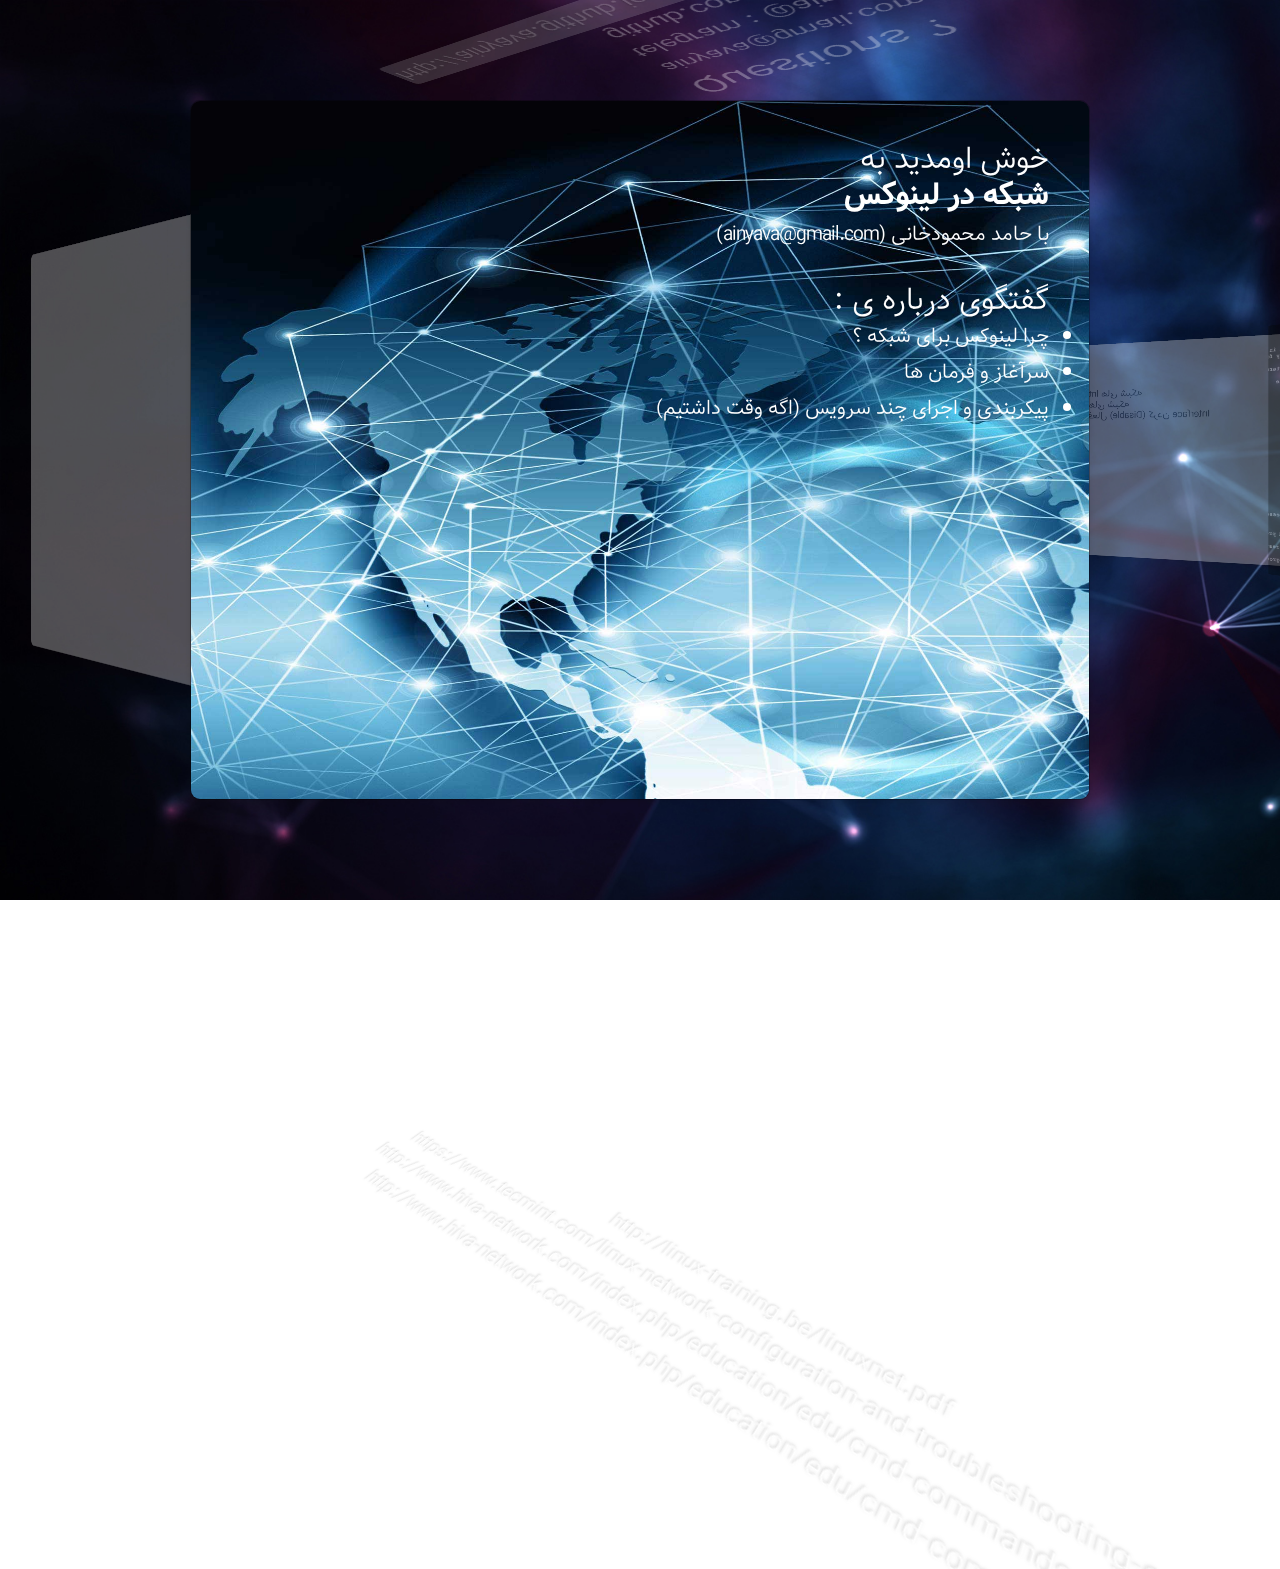
<file: linux-networking/index.html>
<!doctype html>
<html lang="en">
<head>
    <meta charset="utf-8" />
    <meta name="viewport" content="width=1024" />
    <meta name="apple-mobile-web-app-capable" content="yes" />
    <title>Network in Linux | Hamed Mahmoudkhani</title>
    <meta name="description" content="Presentation for working with network and network services in linux systems." />
    <meta name="author" content="Hamed Mahmoudkhani" />
    <link href="http://fonts.googleapis.com/css?family=Open+Sans:regular,semibold,italic,italicsemibold|PT+Sans:400,700,400italic,700italic|PT+Serif:400,700,400italic,700italic" rel="stylesheet" />
    <link href="css/impress-demo.css" rel="stylesheet" />
    <link rel="shortcut icon" href="favicon.png" />
</head>

<body class="impress-not-supported">

<div class="fallback-message">
    <p>Your browser <b>doesn't support the features required</b> by impress.js, so you are presented with a simplified version of this presentation.</p>
    <p>For the best experience please use the latest <b>Chrome</b>, <b>Safari</b> or <b>Firefox</b> browser.</p>
</div>

<div id="impress">

    <div id="welcome" class="step slide nopadding overhidden animate" data-x="0" data-rotate-y="36" data-z="-0">
        <div class="bg" style="background-image: url('./img/net1.jpg');"></div>
        <div class="cont white">
            <p>خوش اومدید به <h1><b>شبکه در لینوکس</b></p></h1>
            <span class="sm oneline">با <h2>حامد محمودخانی</h2> (ainyava@gmail.com)</span>
            <div class="spacemd"></div>
            <span>گفتگوی درباره ی : </span>
            <ul class="sm">
                <li>چرا لینوکس برای شبکه ؟</li>
                <li>سرآغاز و فرمان ها</li>
                <li>پیکربندی و اجرای چند سرویس (اگه وقت داشتیم)</li>
            </ul>
        </div>
    </div>
    

    <div id="why-network-linux" class="step slide overhidden" data-x="728" data-rotate-y="72" data-z="-529">
        <div class="bg" style="background-image: url('./img/why-linux-network.png');"></div>
        <div class="cont">
            <h3>لینوکس ، شبکه ، چرا ؟</h3>
            <div class="spacemd"></div>
            <div class="sm">
                <p>مجانی و آزاده و همیشه هم میمونه!</p>
                <p>چابک ، نیرومند ، بی بیم!</p>
                <p>Customizable و ترفند پذیر</p>
                <p>پایدار ،‌ پشتیبانی خوب</p>
                <p>همه جا انجام‌پذیره</p>
                <p>کاربر پسند نیست!</p>
            </div>
        </div>
    </div>
    

    <div id="usage-of-supercomputers" class="step slide" data-x="1006" data-rotate-y="108" data-z="-1384">
        <a href="https://en.wikipedia.org/wiki/Usage_share_of_operating_systems" class="sm">https://en.wikipedia.org/wiki/Usage_share_of_operating_systems</a>
        <img src="./img/top500.png" alt="TOP500 SuperComputers OS Usage" class="height50 zoomable">
        <img src="./img/top500chart.png" alt="TOP500 Supercomputers OS Usage" class="height50 zoomable">
    </div>
    

    <div id="commands" class="step slide nopadding" data-x="728" data-rotate-y="144" data-z="-2240">
        <div class="bg" style="background-image: url('./img/cli.png');"></div>
        <div class="cont white left">
            <h3>فرمان ها</h3>
            <div class="spacemd"></div>
            <ul dir="ltr">
                <li>ifconfig</li>
                <li>ping</li>
                <li>arp</li>
                <li>traceroute</li>
                <li>netstat</li>
                <li>dig</li>
                <li>nslookup</li>
                <li>host</li>
            </ul>
        </div>
    </div>
    

    <div id="ifconfig" class="step slide" data-x="0" data-rotate-y="180" data-z="-2769">
        <h4>Ifconfig</h4>
        <span class="sm">InterFaceConfig</span>
        <div class="spacemd"></div>
        <ul>
            <li>دیدن جایگاه Interface های شبکه</li>
            <li>پیکربندی Interface های شبکه</li>
            <li>فعال(Enable) و غیرفعال (Disable) کردن Interface</li>
        </ul>
    </div>
    

    <div id="ping" class="step slide" data-x="-899" data-rotate-y="216" data-z="-2769">
        <h4>Ping</h4>
        <span class="sm">صدا کردن کسی در شبکه!</span>
        <div class="spacemd"></div>
        <ul>
            <li>آگاهی از جایگاه(وضعیت) دیگران در شبکه</li>
            <li>فهمیدن احتمالی سیستم [عامل]</li>
            <li>تست سرعت</li>
            <li>بررسی کلی شبکه</li>
        </ul>
        <div class="spacemd"></div>
        <h5>TTL - Time To Live</h5>
        <p class="sm">مشخص میکنه که هر بسته میتونه چند بار دست به دست بشه</p>
        <p class="sm">از اینکه بسته در گردابی از روتر ها بیوفته جلوگیری میکنه</p>
        <div class="spacemd"></div>
        <h4>Arp</h4>
        <span class="sm">Address Resolution Protocol</span>
        <p>قیافه دستگاه های شبکه رو یادشه</p>
        <div class="spacemd"></div>
    </div>
    

    <div id="traceroute" class="step slide" data-x="-1628" data-rotate-y="252" data-z="-2240">
        <h4>traceroute</h4>
        <span class="sm">کجا ها میریم خودمون نمیدونستیم!</span>
        <div class="spacemd"></div>
        <h5>خیلی باحاله ، چطوری کار میکنه ؟</h5>
        <div class="spacesm"></div>
        <p class="sm">با ارسال بسته های با TTL جورواجور</p>
        <p class="sm">چون ICMPــیه جوابشو داریم</p>
    </div>
    

    <div id="netstat" class="step slide" data-x="-1906" data-rotate-y="288" data-z="-1384">
        <h4>netstat</h4>
        <span class="sm">Network Statistic</span>
        <div class="spacemd"></div>
        <p>اطلاعاتی میده درباره وضعیت اتصال(Connection)</p>
        <p>جدول مسیریابی (Routing Table)</p>
        <p>جدول Interface ها</p>
        <p>آمار شبکه (Network Statics)</p>
    </div>
    

    <div id="dig" class="step slide" data-x="-1628" data-rotate-y="324" data-z="-529">
        <h4>DIG</h4>
        <span class="sm">Domain Information Groper</span>
        <div class="spacemd"></div>
        <p class="sm">اطلاعاتی درباره رکورد های DNS</p>
        <p>معمولا برای تست کوئری های DNS استفاده میشه</p>
        <div class="spacemd"></div>
        <h4>nslookup</h4>
        <div class="spacemd"></div>
        <p>کاربردش شبیه بالایی ولی باهاش فقط رکورد A رو میگیرن</p>
        <p>یعنی اینکه باهاش آی پی سایتو میفهمن!</p>
        <p>یه کاربرد خوبش اینه که میتونین DNSسرور خودتونو تست کنین</p>
    </div>
    

    <div id="host" class="step slide" data-x="-900" data-rotate-y="360" data-z="-0">
        <h4>host</h4>
        <span class="sm">ابزار آیپی چندکاره!</span>
        <div class="spacemd"></div>
        <p>IPv4</p>
        <p>IPv6</p>
        <p>DNS Records</p>
    </div>

    <div id="questions" class="step censmall" data-x="-553"  data-rotate-x="90" data-rotate-y="360" data-z="-1270" data-scale="3" data-y="-1000">
        <h3>Questions ?</h3>
        <span class="spacemd"></span>
        <div class="md">
            <p>ainyava@gmail.com</p>
            <p>telegram : @ainyava</p>
            <p>github.com/ainyava</p>
            <a href="http://ainyava.github.io/presentations/linux-networking">http://ainyava.github.io/presentations/linux-networking</a>
        </div>
    </div>

    <div id="resources" class="step censmall" data-x="-553"  data-rotate-x="90" data-rotate-y="360" data-z="-1270" data-scale="3" data-y="2000">
        <h3>منابع</h3>
        <span class="spacemd"></span>
        <div class="sm">
        	<p>linux <code>man</code> command</p>
	        <p><a href="http://linux-training.be/linuxnet.pdf">http://linux-training.be/linuxnet.pdf</a></p>
	        <p><a href="https://www.tecmint.com/linux-network-configuration-and-troubleshooting-commands/" title="دستورات شبکه در لینوکس">https://www.tecmint.com/linux-network-configuration-and-troubleshooting-commands</a></p>
	        <p><a href="http://www.hiva-network.com/index.php/education/edu/cmd-commands/416-ping-output" title="فرمان ping">http://www.hiva-network.com/index.php/education/edu/cmd-commands/416-ping-output</a></p>
	        <p><a href="http://www.hiva-network.com/index.php/education/edu/cmd-commands/268-tracert" title="فرمان tracert">http://www.hiva-network.com/index.php/education/edu/cmd-commands/268-tracert</a></p>
        </div>
    </div>

    <div id="overview" class="step" data-x="-553"  data-rotate-x="90" data-rotate-y="360" data-z="-1270" data-scale="3" data-y="-6000">
    </div>

    <div>
        
        
    </div>
</div>

<div class="hint">
    <p>Use a spacebar or arrow keys to navigate</p>
</div>
<script>
if ("ontouchstart" in document.documentElement) { 
    document.querySelector(".hint").innerHTML = "<p>Tap on the left or right to navigate</p>";
}
</script>

<script src="js/impress.js"></script>
<script>impress().init();</script>
<script>
    var z = document.getElementsByClassName('zoomable');
    for(i=0;i<z.length;i++) {
        z[i].onclick = function(){
            this.classList.toggle('widthheight100');
        }
    }
</script>

</body>
</html>
</file>
<file: linux-networking/css/impress-demo.css>
/*
    So you like the style of impress.js demo?
    Or maybe you are just curious how it was done?

    You couldn't find a better place to find out!

    Welcome to the stylesheet impress.js demo presentation.

    Please remember that it is not meant to be a part of impress.js and is
    not required by impress.js.
    I expect that anyone creating a presentation for impress.js would create
    their own set of styles.

    But feel free to read through it and learn how to get the most of what
    impress.js provides.

    And let me be your guide.

    Shall we begin?
*/


/*
    We start with a good ol' reset.
    That's the one by Eric Meyer http://meyerweb.com/eric/tools/css/reset/

    You can probably argue if it is needed here, or not, but for sure it
    doesn't do any harm and gives us a fresh start.
*/

@font-face{
    font-family: 'vazir';
    src: url('../fonts/Vazir.woff');
    font-weight: normal;
}
@font-face{
    font-family: 'vazir';
    src: url('../fonts/Vazir-Bold.woff');
    font-weight: bold;
}
@font-face{
    font-family: 'vazir';
    src: url('../fonts/Vazir-Light.woff');
    font-weight: lighter;
}

html, body, div, span, applet, object, iframe,
h1, h2, h3, h4, h5, h6, p, blockquote, pre,
a, abbr, acronym, address, big, cite, code,
del, dfn, em, img, ins, kbd, q, s, samp,
small, strike, strong, sub, sup, tt, var,
b, u, i, center,
dl, dt, dd, ol, ul, li,
fieldset, form, label, legend,
table, caption, tbody, tfoot, thead, tr, th, td,
article, aside, canvas, details, embed,
figure, figcaption, footer, header, hgroup,
menu, nav, output, ruby, section, summary,
time, mark, audio, video {
    margin: 0;
    padding: 0;
    border: 0;
    font-size: 100%;
    font: inherit;
    vertical-align: baseline;
}

/* HTML5 display-role reset for older browsers */
article, aside, details, figcaption, figure,
footer, header, hgroup, menu, nav, section {
    display: block;
}
body {
    line-height: 1;
}
ol, ul {
    padding-left: 25px;
}
blockquote, q {
    quotes: none;
}
blockquote:before, blockquote:after,
q:before, q:after {
    content: '';
    content: none;
}

table {
    border-collapse: collapse;
    border-spacing: 0;
}

/*
    Now here is when interesting things start to appear.

    We set up <body> styles with default font and nice gradient in the background.
    And yes, there is a lot of repetition there because of -prefixes but we don't
    want to leave anybody behind.
*/
body {
    font-family: 'PT Sans', sans-serif;
    min-height: 740px;

    background: url('../img/bg.jpg') no-repeat;
    background-size: cover !important;

    /*
    background: rgb(215, 215, 215);
    background: -webkit-gradient(radial, 50% 50%, 0, 50% 50%, 500, from(rgb(240, 240, 240)), to(rgb(190, 190, 190)));
    background: -webkit-radial-gradient(rgb(240, 240, 240), rgb(190, 190, 190));
    background:    -moz-radial-gradient(rgb(240, 240, 240), rgb(190, 190, 190));
    background:     -ms-radial-gradient(rgb(240, 240, 240), rgb(190, 190, 190));
    background:      -o-radial-gradient(rgb(240, 240, 240), rgb(190, 190, 190));
    background:         radial-gradient(rgb(240, 240, 240), rgb(190, 190, 190));
     */
}

/*
    Now let's bring some text styles back ...
*/
b, strong { font-weight: bold }
i, em { font-style: italic }

/*
    ... and give links a nice look.
*/
a {
    color: inherit;
    text-decoration: none;
    padding: 0 0.1em;
    background: rgba(255,255,255,0.5);
    text-shadow: -1px -1px 2px rgba(100,100,100,0.9);
    border-radius: 0.2em;

    -webkit-transition: 0.5s;
    -moz-transition:    0.5s;
    -ms-transition:     0.5s;
    -o-transition:      0.5s;
    transition:         0.5s;
}

a:hover,
a:focus {
    background: rgba(255,255,255,1);
    text-shadow: -1px -1px 2px rgba(100,100,100,0.5);
}

/*
    Because the main point behind the impress.js demo is to demo impress.js
    we display a fallback message for users with browsers that don't support
    all the features required by it.

    All of the content will be still fully accessible for them, but I want
    them to know that they are missing something - that's what the demo is
    about, isn't it?

    And then we hide the message, when support is detected in the browser.
*/

.fallback-message {
    font-family: sans-serif;
    line-height: 1.3;

    width: 780px;
    padding: 10px 10px 0;
    margin: 20px auto;

    border: 1px solid #E4C652;
    border-radius: 10px;
    background: #EEDC94;
}

.fallback-message p {
    margin-bottom: 10px;
}

.impress-supported .fallback-message {
    display: none;
}

/*
    Now let's style the presentation steps.

    We start with basics to make sure it displays correctly in everywhere ...
*/

.step {
    position: relative;
    width: 900px;
    padding: 40px;
    margin: 20px auto;

    -webkit-box-sizing: border-box;
    -moz-box-sizing:    border-box;
    -ms-box-sizing:     border-box;
    -o-box-sizing:      border-box;
    box-sizing:         border-box;

    font-family: 'PT Serif', georgia, serif;
    font-size: 48px;
    line-height: 1.5;
}

/*
    ... and we enhance the styles for impress.js.

    Basically we remove the margin and make inactive steps a little bit transparent.
*/
.impress-enabled .step {
    margin: 0;
    opacity: 0.3;

    -webkit-transition: opacity 1s;
    -moz-transition:    opacity 1s;
    -ms-transition:     opacity 1s;
    -o-transition:      opacity 1s;
    transition:         opacity 1s;
}

.impress-enabled .step.active { opacity: 1 }

/*
    These 'slide' step styles were heavily inspired by HTML5 Slides:
    http://html5slides.googlecode.com/svn/trunk/styles.css

    ;)

    They cover everything what you see on first three steps of the demo.
*/
.slide {
    display: block;
    direction: rtl;
    width: 900px;
    height: 700px;
    padding: 40px 60px;

    background: white;
    border: 1px solid rgba(0, 0, 0, .3);
    border-radius: 10px;
    box-shadow: 0 2px 6px rgba(0, 0, 0, .1);

    color: rgb(102, 102, 102);
    text-shadow: 0 2px 2px rgba(0, 0, 0, .1);

    font-family: 'vazir', 'Open Sans', Arial, sans-serif;
    font-size: 30px;
    line-height: 36px;
    letter-spacing: -1px;
}

.slide q {
    display: block;
    font-size: 50px;
    line-height: 72px;

    margin-top: 100px;
}

.slide q strong {
    white-space: nowrap;
}

/*
    And now we start to style each step separately.

    I agree that this may be not the most efficient, object-oriented and
    scalable way of styling, but most of steps have quite a custom look
    and typography tricks here and there, so they had to be styled separately.

    First is the title step with a big <h1> (no room for padding) and some
    3D positioning along Z axis.
*/

#title {
    padding: 0;
}

#title .try {
    font-size: 64px;
    position: absolute;
    top: -0.5em;
    left: 1.5em;

    -webkit-transform: translateZ(20px);
    -moz-transform:    translateZ(20px);
    -ms-transform:     translateZ(20px);
    -o-transform:      translateZ(20px);
    transform:         translateZ(20px);
}

#title h1 {
    font-size: 190px;

    -webkit-transform: translateZ(50px);
    -moz-transform:    translateZ(50px);
    -ms-transform:     translateZ(50px);
    -o-transform:      translateZ(50px);
    transform:         translateZ(50px);
}

#title .footnote {
    font-size: 32px;
}

/*
    Second step is nothing special, just a text with a link, so it doesn't need
    any special styling.

    Let's move to 'big thoughts' with centered text and custom font sizes.
*/
#big {
    width: 600px;
    text-align: center;
    font-size: 60px;
    line-height: 1;
}

#big b {
    display: block;
    font-size: 250px;
    line-height: 250px;
}

#big .thoughts {
    font-size: 90px;
    line-height: 150px;
}

/*
    'Tiny ideas' just need some tiny styling.
*/
#tiny {
    width: 500px;
    text-align: center;
}

/*
    This step has some animated text ...
*/
#ing { width: 500px }

/*
    ... so we define display to `inline-block` to enable transforms and
    transition duration to 0.5s ...
*/
#ing b {
    display: inline-block;
    -webkit-transition: 0.5s;
    -moz-transition:    0.5s;
    -ms-transition:     0.5s;
    -o-transition:      0.5s;
    transition:         0.5s;
}

/*
    ... and we want 'positioning` word to move up a bit when the step gets
    `present` class ...
*/
#ing.present .positioning {
    -webkit-transform: translateY(-10px);
    -moz-transform:    translateY(-10px);
    -ms-transform:     translateY(-10px);
    -o-transform:      translateY(-10px);
    transform:         translateY(-10px);
}

/*
    ... 'rotating' to rotate a quarter of a second later ...
*/
#ing.present .rotating {
    -webkit-transform: rotate(-10deg);
    -moz-transform:    rotate(-10deg);
    -ms-transform:     rotate(-10deg);
    -o-transform:      rotate(-10deg);
    transform:         rotate(-10deg);

    -webkit-transition-delay: 0.25s;
    -moz-transition-delay:    0.25s;
    -ms-transition-delay:     0.25s;
    -o-transition-delay:      0.25s;
    transition-delay:         0.25s;
}

/*
    ... and 'scaling' to scale down after another quarter of a second.
*/
#ing.present .scaling {
    -webkit-transform: scale(0.7);
    -moz-transform:    scale(0.7);
    -ms-transform:     scale(0.7);
    -o-transform:      scale(0.7);
    transform:         scale(0.7);

    -webkit-transition-delay: 0.5s;
    -moz-transition-delay:    0.5s;
    -ms-transition-delay:     0.5s;
    -o-transition-delay:      0.5s;
    transition-delay:         0.5s;
}

/*
    The 'imagination' step is again some boring font-sizing.
*/

#imagination {
    width: 600px;
}

#imagination .imagination {
    font-size: 78px;
}

/*
    There is nothing really special about 'use the source, Luke' step, too,
    except maybe of the Yoda background.

    As you can see below I've 'hard-coded' it in data URL.
    That's not the best way to serve images, but because that's just this one
    I decided it will be OK to have it this way.

    Just make sure you don't blindly copy this approach.
*/
#source {
    width: 700px;
    padding-bottom: 300px;

    /* Yoda Icon :: Pixel Art from Star Wars http://www.pixeljoint.com/pixelart/1423.htm */
    background-image: url([data-uri]);
    background-position: bottom right;
    background-repeat: no-repeat;
}

#source q {
    font-size: 60px;
}

/*
    And the "it's in 3D" step again brings some 3D typography - just for fun.

    Because we want to position <span> elements in 3D we set transform-style to
    `preserve-3d` on the paragraph.
    It is not needed by webkit browsers, but it is in Firefox. It's hard to say
    which behaviour is correct as 3D transforms spec is not very clear about it.
*/
#its-in-3d p {
    -webkit-transform-style: preserve-3d;
    -moz-transform-style:    preserve-3d; /* Y U need this Firefox?! */
    -ms-transform-style:     preserve-3d;
    -o-transform-style:      preserve-3d;
    transform-style:         preserve-3d;
}

/*
    Below we position each word separately along Z axis and we want it to transition
    to default position in 0.5s when the step gets `present` class.

    Quite a simple idea, but lot's of styles and prefixes.
*/
#its-in-3d span,
#its-in-3d b {
    display: inline-block;
    -webkit-transform: translateZ(40px);
    -moz-transform:    translateZ(40px);
    -ms-transform:     translateZ(40px);
    -o-transform:      translateZ(40px);
     transform:        translateZ(40px);

    -webkit-transition: 0.5s;
    -moz-transition:    0.5s;
    -ms-transition:     0.5s;
    -o-transition:      0.5s;
    transition:         0.5s;
}

#its-in-3d .have {
    -webkit-transform: translateZ(-40px);
    -moz-transform:    translateZ(-40px);
    -ms-transform:     translateZ(-40px);
    -o-transform:      translateZ(-40px);
    transform:         translateZ(-40px);
}

#its-in-3d .you {
    -webkit-transform: translateZ(20px);
    -moz-transform:    translateZ(20px);
    -ms-transform:     translateZ(20px);
    -o-transform:      translateZ(20px);
    transform:         translateZ(20px);
}

#its-in-3d .noticed {
    -webkit-transform: translateZ(-40px);
    -moz-transform:    translateZ(-40px);
    -ms-transform:     translateZ(-40px);
    -o-transform:      translateZ(-40px);
    transform:         translateZ(-40px);
}

#its-in-3d .its {
    -webkit-transform: translateZ(60px);
    -moz-transform:    translateZ(60px);
    -ms-transform:     translateZ(60px);
    -o-transform:      translateZ(60px);
    transform:         translateZ(60px);
}

#its-in-3d .in {
    -webkit-transform: translateZ(-10px);
    -moz-transform:    translateZ(-10px);
    -ms-transform:     translateZ(-10px);
    -o-transform:      translateZ(-10px);
    transform:         translateZ(-10px);
}

#its-in-3d .footnote {
    font-size: 32px;

    -webkit-transform: translateZ(-10px);
    -moz-transform:    translateZ(-10px);
    -ms-transform:     translateZ(-10px);
    -o-transform:      translateZ(-10px);
    transform:         translateZ(-10px);
}

#its-in-3d.present span,
#its-in-3d.present b {
    -webkit-transform: translateZ(0px);
    -moz-transform:    translateZ(0px);
    -ms-transform:     translateZ(0px);
    -o-transform:      translateZ(0px);
    transform:         translateZ(0px);
}

/*
    The last step is an overview.
    There is no content in it, so we make sure it's not visible because we want
    to be able to click on other steps.

*/
#overview { display: none }

/*
    We also make other steps visible and give them a pointer cursor using the
    `impress-on-` class.
*/
.impress-on-overview .step {
    opacity: 1;
    cursor: pointer;
}


/*
    Now, when we have all the steps styled let's give users a hint how to navigate
    around the presentation.

    The best way to do this would be to use JavaScript, show a delayed hint for a
    first time users, then hide it and store a status in cookie or localStorage...

    But I wanted to have some CSS fun and avoid additional scripting...

    Let me explain it first, so maybe the transition magic will be more readable
    when you read the code.

    First of all I wanted the hint to appear only when user is idle for a while.
    You can't detect the 'idle' state in CSS, but I delayed a appearing of the
    hint by 5s using transition-delay.

    You also can't detect in CSS if the user is a first-time visitor, so I had to
    make an assumption that I'll only show the hint on the first step. And when
    the step is changed hide the hint, because I can assume that user already
    knows how to navigate.

    To summarize it - hint is shown when the user is on the first step for longer
    than 5 seconds.

    The other problem I had was caused by the fact that I wanted the hint to fade
    in and out. It can be easily achieved by transitioning the opacity property.
    But that also meant that the hint was always on the screen, even if totally
    transparent. It covered part of the screen and you couldn't correctly clicked
    through it.
    Unfortunately you cannot transition between display `block` and `none` in pure
    CSS, so I needed a way to not only fade out the hint but also move it out of
    the screen.

    I solved this problem by positioning the hint below the bottom of the screen
    with CSS transform and moving it up to show it. But I also didn't want this move
    to be visible. I wanted the hint only to fade in and out visually, so I delayed
    the fade in transition, so it starts when the hint is already in its correct
    position on the screen.

    I know, it sounds complicated ... maybe it would be easier with the code?
*/

.hint {
    /*
        We hide the hint until presentation is started and from browsers not supporting
        impress.js, as they will have a linear scrollable view ...
    */
    display: none;

    /*
        ... and give it some fixed position and nice styles.
    */
    position: fixed;
    left: 0;
    right: 0;
    bottom: 200px;

    background: rgba(0,0,0,0.5);
    color: #EEE;
    text-align: center;

    font-size: 50px;
    padding: 20px;

    z-index: 100;

    /*
        By default we don't want the hint to be visible, so we make it transparent ...
    */
    opacity: 0;

    /*
        ... and position it below the bottom of the screen (relative to it's fixed position)
    */
    -webkit-transform: translateY(400px);
    -moz-transform:    translateY(400px);
    -ms-transform:     translateY(400px);
    -o-transform:      translateY(400px);
    transform:         translateY(400px);

    /*
        Now let's imagine that the hint is visible and we want to fade it out and move out
        of the screen.

        So we define the transition on the opacity property with 1s duration and another
        transition on transform property delayed by 1s so it will happen after the fade out
        on opacity finished.

        This way user will not see the hint moving down.
    */
    -webkit-transition: opacity 1s, -webkit-transform 0.5s 1s;
    -moz-transition:    opacity 1s,    -moz-transform 0.5s 1s;
    -ms-transition:     opacity 1s,     -ms-transform 0.5s 1s;
    -o-transition:      opacity 1s,      -o-transform 0.5s 1s;
    transition:         opacity 1s,         transform 0.5s 1s;
}

/*
    Now we 'enable' the hint when presentation is initialized ...
*/
.impress-enabled .hint { display: block }

/*
    ... and we will show it when the first step (with id 'bored') is active.
*/
.impress-on-bored .hint {
    /*
        We remove the transparency and position the hint in its default fixed
        position.
    */
    opacity: 1;

    -webkit-transform: translateY(0px);
    -moz-transform:    translateY(0px);
    -ms-transform:     translateY(0px);
    -o-transform:      translateY(0px);
    transform:         translateY(0px);

    /*
        Now for fade in transition we have the oposite situation from the one
        above.

        First after 4.5s delay we animate the transform property to move the hint
        into its correct position and after that we fade it in with opacity
        transition.
    */
    -webkit-transition: opacity 1s 5s, -webkit-transform 0.5s 4.5s;
    -moz-transition:    opacity 1s 5s,    -moz-transform 0.5s 4.5s;
    -ms-transition:     opacity 1s 5s,     -ms-transform 0.5s 4.5s;
    -o-transition:      opacity 1s 5s,      -o-transform 0.5s 4.5s;
    transition:         opacity 1s 5s,         transform 0.5s 4.5s;
}

/*
    And as the last thing there is a workaround for quite strange bug.
    It happens a lot in Chrome. I don't remember if I've seen it in Firefox.

    Sometimes the element positioned in 3D (especially when it's moved back
    along Z axis) is not clickable, because it falls 'behind' the <body>
    element.

    To prevent this, I decided to make <body> non clickable by setting
    pointer-events property to `none` value.
    Value if this property is inherited, so to make everything else clickable
    I bring it back on the #impress element.

    If you want to know more about `pointer-events` here are some docs:
    https://developer.mozilla.org/en/CSS/pointer-events

    There is one very important thing to notice about this workaround - it makes
    everything 'unclickable' except what's in #impress element.

    So use it wisely ... or don't use at all.
*/
.impress-enabled          { pointer-events: none }
.impress-enabled #impress { pointer-events: auto }

/*
    There is one funny thing I just realized.

    Thanks to this workaround above everything except #impress element is invisible
    for click events. That means that the hint element is also not clickable.
    So basically all of this transforms and delayed transitions trickery was probably
    not needed at all...

    But it was fun to learn about it, wasn't it?
*/

/*
    That's all I have for you in this file.
    Thanks for reading. I hope you enjoyed it at least as much as I enjoyed writing it
    for you.
*/




/* END IMPRESS STYLESHEETS */

.step.overhidden{
    overflow: hidden;
}
.nopadding{
    background: transparent;
    padding: 0;
}
.bg{
    background-repeat: no-repeat;
    background-size: cover;
    position: absolute;
    width: 100%;
    height: 100%;
    z-index: -1;
}
.cont{
    padding: 40px;
}
.slide.transleft{
    transform-origin: 0% 0%;
}
.step.animate.active .bg, .step.animate.past .bg{
    animation: zoom 5s;
    animation-delay: 1s;
    animation-fill-mode: forwards;
}
.white{
    color: #fff;
}
.sm{
    font-size: 20px;
}
.md{
    font-size: 27px;
}
@keyframes zoom{
    from{
        transform: scale(1, 1);
    } to {
        transform: scale(7, 7);
    }
}
.spacesm{
    margin-top: 15px;
}
.spacemd{
    margin-top: 30px;
}
.left{
    float: left;
}
.oneline, .oneline *{
    display: inline-block;
}
img{
    max-width: 100%;
}
.height50{
    height: 50%;
}
.widthheight100{
    position: absolute;
    left: 0;
    top: 0;
    width: 100%;
    height: 100%;
}
.radius{
    border-radius: 100%;
    height: 900px;
}
.censmall{
    font-family: 'Vazir', 'Open Sans', Arial, Tahoma, Sans-Serif;
    text-align: center;
    color: #fff;
}
</file>
